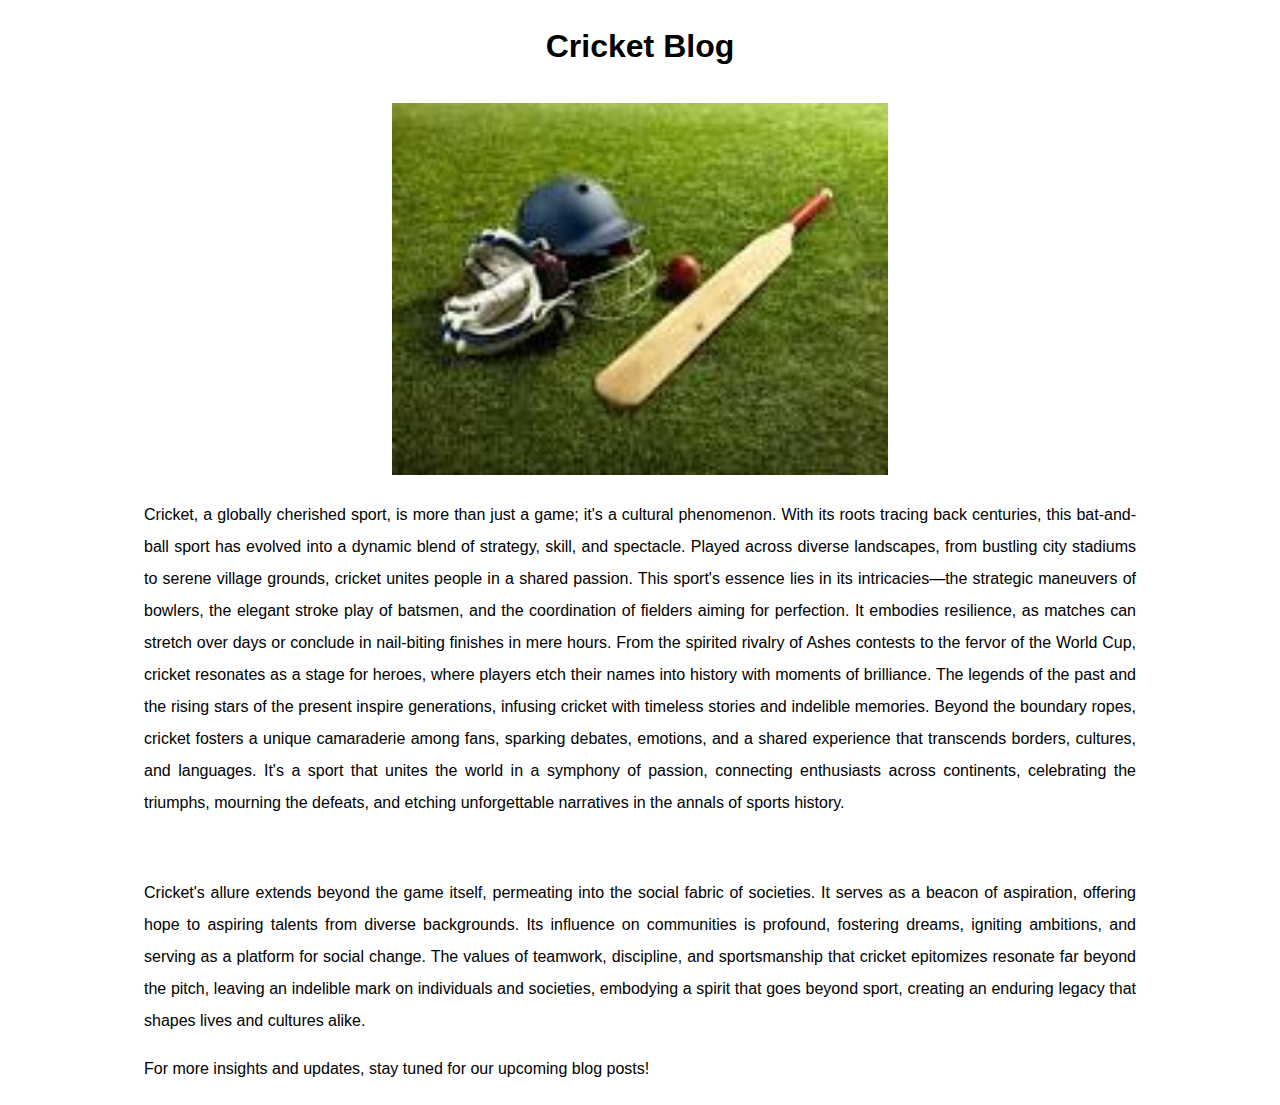
<file: cricket.html>
<!DOCTYPE html>
<html lang="en">
<head>
  <meta charset="UTF-8">
  <meta name="viewport" content="width=device-width, initial-scale=1.0">
  <title>Cricket Blog</title>
  <style>
    /* Add some basic styling */
    body {
      font-family: Arial, sans-serif;
      line-height: 1.6;
      margin: 20px;
      padding: 0;
    }
    header {
      text-align: center;
      margin-bottom: 30px;
    }
    .container {
      width: 80%;
      margin: auto;
    }
    h1 {
      text-align: center;
    }
    h2 {
      color: #1a75ff;
    }
    p {
        line-height: 2rem;
      text-align: justify;
    }
    .center-image{
text-align: center;
    }
  </style>
</head>
<body>
  <div class="container">
    <header>
      <h1>Cricket Blog</h1>
    </header>
    <div class="center-image">
        <img src="[data-uri]" alt="Cricket Image" style="width: 50%;" />
      </div>
<p>Cricket, a globally cherished sport, is more than just a game; it's a cultural phenomenon. With its roots tracing back centuries, this bat-and-ball sport has evolved into a dynamic blend of strategy, skill, and spectacle. Played across diverse landscapes, from bustling city stadiums to serene village grounds, cricket unites people in a shared passion.

    This sport's essence lies in its intricacies—the strategic maneuvers of bowlers, the elegant stroke play of batsmen, and the coordination of fielders aiming for perfection. It embodies resilience, as matches can stretch over days or conclude in nail-biting finishes in mere hours.
    
    From the spirited rivalry of Ashes contests to the fervor of the World Cup, cricket resonates as a stage for heroes, where players etch their names into history with moments of brilliance. The legends of the past and the rising stars of the present inspire generations, infusing cricket with timeless stories and indelible memories.
    
    Beyond the boundary ropes, cricket fosters a unique camaraderie among fans, sparking debates, emotions, and a shared experience that transcends borders, cultures, and languages. It's a sport that unites the world in a symphony of passion, connecting enthusiasts across continents, celebrating the triumphs, mourning the defeats, and etching unforgettable narratives in the annals of sports history.</p>
    <br>
    <p> Cricket's allure extends beyond the game itself, permeating into the social fabric of societies. It serves as a beacon of aspiration, offering hope to aspiring talents from diverse backgrounds. Its influence on communities is profound, fostering dreams, igniting ambitions, and serving as a platform for social change. The values of teamwork, discipline, and sportsmanship that cricket epitomizes resonate far beyond the pitch, leaving an indelible mark on individuals and societies, embodying a spirit that goes beyond sport, creating an enduring legacy that shapes lives and cultures alike.
    </p> <footer>
      <p>For more  insights and updates, stay tuned for our upcoming blog posts!</p>
    </footer>
  </div>
</body>
</html>
</file>
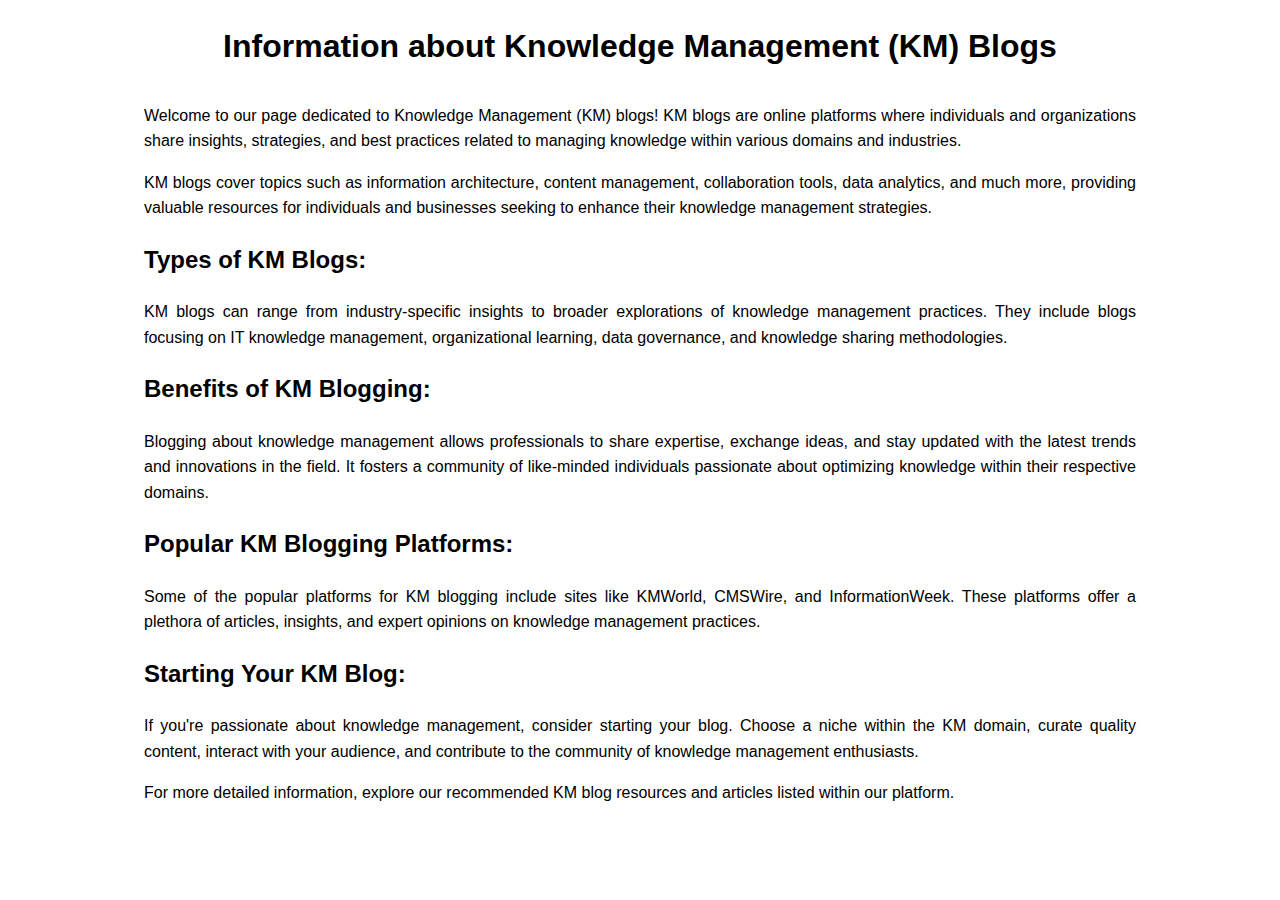
<file: more.html>
<!DOCTYPE html>
<html lang="en">
<head>
  <meta charset="UTF-8">
  <meta name="viewport" content="width=device-width, initial-scale=1.0">
  <title>Information about Knowledge Management (KM) Blogs</title>
  <style>
    /* Add some basic styling */
    body {
      font-family: Arial, sans-serif;
      line-height: 1.6;
      margin: 20px;
      padding: 0;
    }
    header {
      text-align: center;
      margin-bottom: 30px;
    }
    .container {
      width: 80%;
      margin: auto;
    }
    h1 {
      text-align: center;
    }
    p {
      text-align: justify;
    }
  </style>
</head>
<body>
  <div class="container">
    <header>
      <h1>Information about Knowledge Management (KM) Blogs</h1>
    </header>
    <p>
      Welcome to our page dedicated to Knowledge Management (KM) blogs! KM blogs are online platforms where individuals and organizations share insights, strategies, and best practices related to managing knowledge within various domains and industries.
    </p>
    <p>
      KM blogs cover topics such as information architecture, content management, collaboration tools, data analytics, and much more, providing valuable resources for individuals and businesses seeking to enhance their knowledge management strategies.
    </p>
    <h2>Types of KM Blogs:</h2>
    <p>
      KM blogs can range from industry-specific insights to broader explorations of knowledge management practices. They include blogs focusing on IT knowledge management, organizational learning, data governance, and knowledge sharing methodologies.
    </p>
    <h2>Benefits of KM Blogging:</h2>
    <p>
      Blogging about knowledge management allows professionals to share expertise, exchange ideas, and stay updated with the latest trends and innovations in the field. It fosters a community of like-minded individuals passionate about optimizing knowledge within their respective domains.
    </p>
    <h2>Popular KM Blogging Platforms:</h2>
    <p>
      Some of the popular platforms for KM blogging include sites like KMWorld, CMSWire, and InformationWeek. These platforms offer a plethora of articles, insights, and expert opinions on knowledge management practices.
    </p>
    <h2>Starting Your KM Blog:</h2>
    <p>
      If you're passionate about knowledge management, consider starting your blog. Choose a niche within the KM domain, curate quality content, interact with your audience, and contribute to the community of knowledge management enthusiasts.
    </p>
    <footer>
      <p>For more detailed information, explore our recommended KM blog resources and articles listed within our platform.</p>
    </footer>
  </div>
</body>
</html>
</file>
